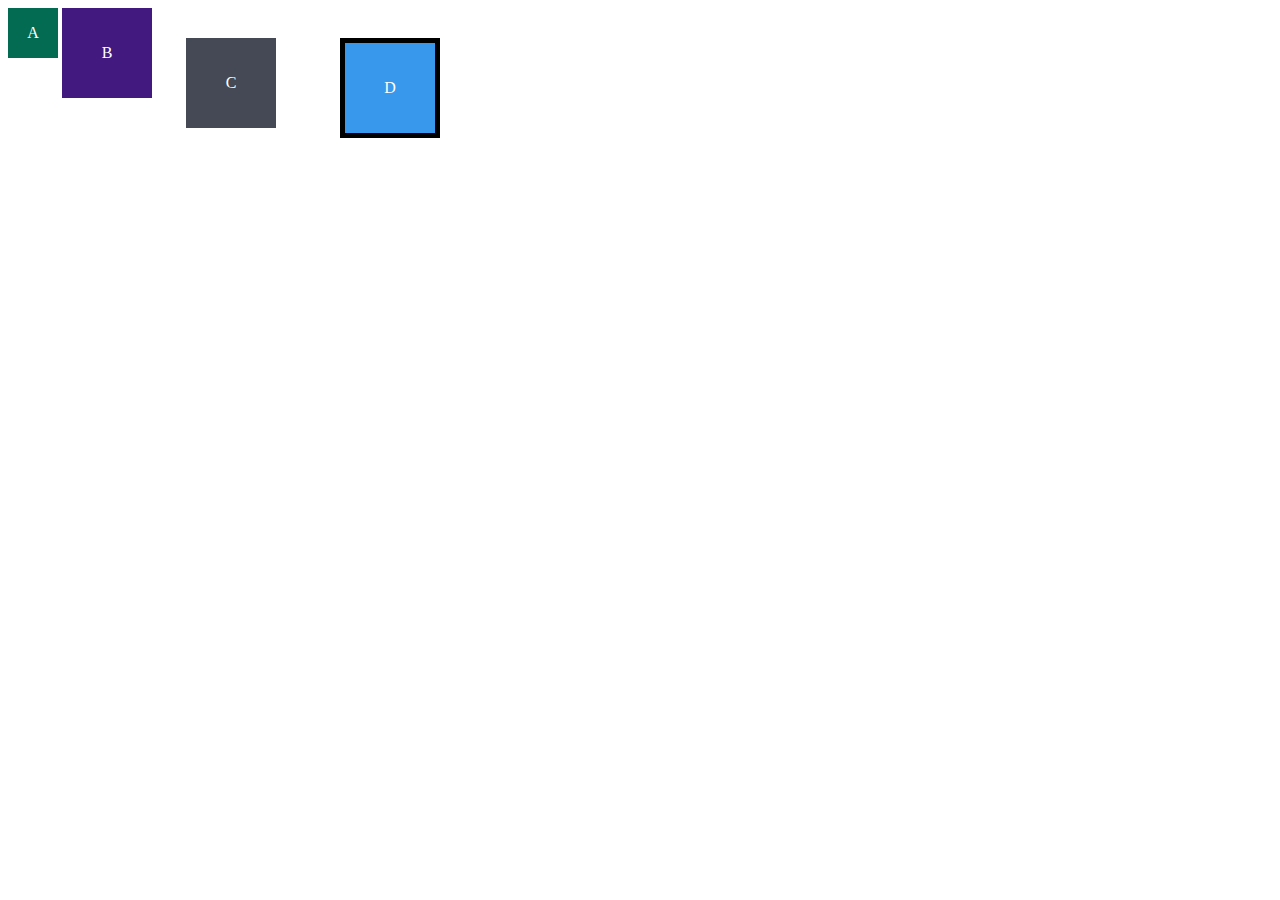
<file: bloco_3/aula_3/index.html>
<!DOCTYPE html>
<html lang="en">
<head>
  <meta charset="UTF-8">
  <meta name="viewport" content="width=device-width, initial-scale=1.0">
  <title>Exercício de Fixação: box model</title>
  <link rel="stylesheet" href="style.css">
</head>
<body>
  <div class="caixa width-and-height" style="background: #036b52">A</div>
  <div class="caixa width-and-height padding" style="background: #41197f;">B</div>
  <div class="caixa width-and-height padding margin" style="background: #444955">C</div>
  <div class="caixa width-and-height padding margin border" style="background: #3898EC">D</div>
</body>
</html>
</file>
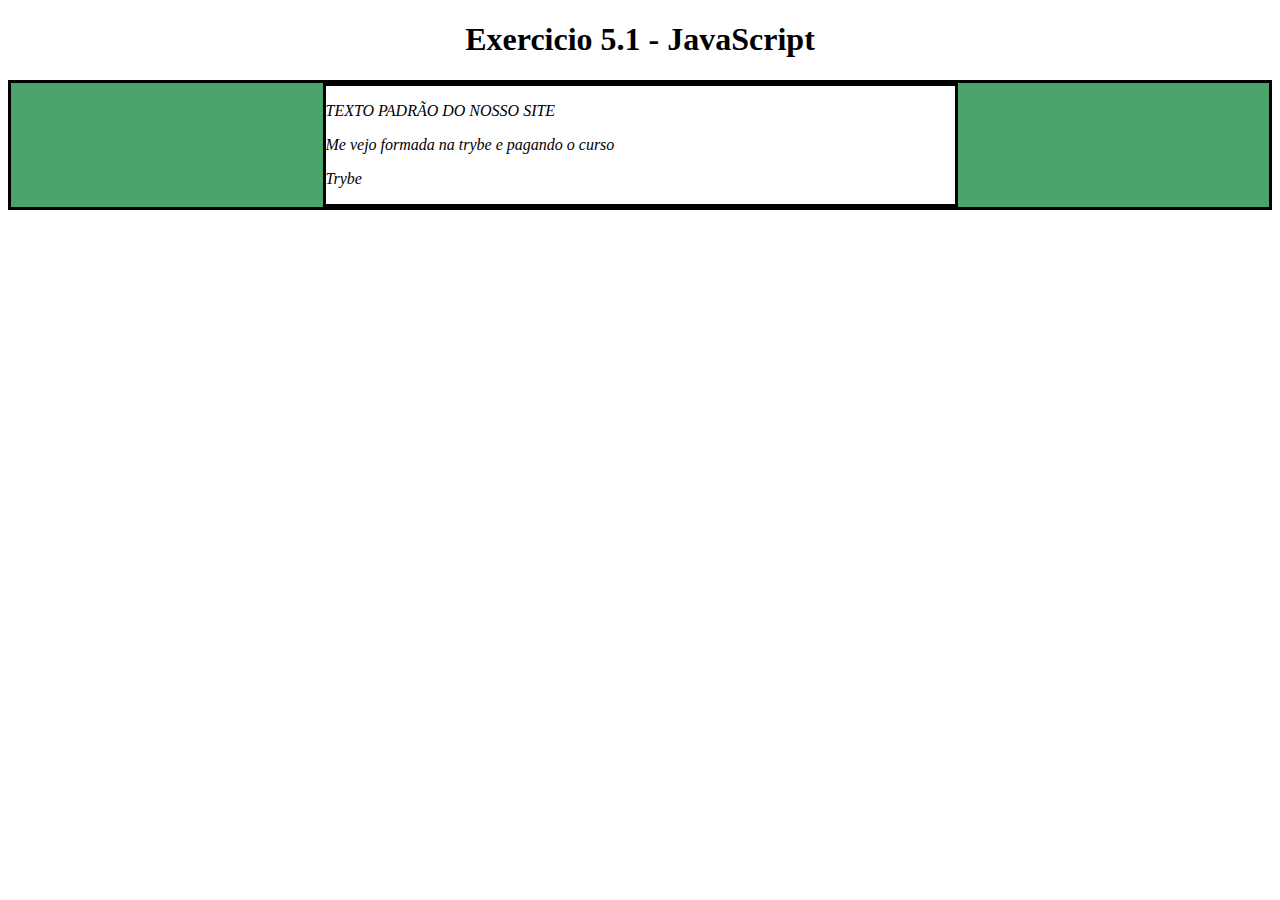
<file: bloco_5/dia5.1/index.html>
<!DOCTYPE html>
<html lang="en">
<head>
  <meta charset="UTF-8">
  <meta http-equiv="X-UA-Compatible" content="IE=edge">
  <meta name="viewport" content="width=device-width, initial-scale=1.0">
  <link rel="stylesheet" href="style.css">
  <title>Document</title>
</head>
<!--  <body>
    <h2 id="page-title">Título</h2>
    <p id="paragraph">Dê uma cor para este parágrafo!</p>
    <p class="nameLivro">Nome do vento.</p>    
    <h4 id="subtitle">Subtítulo</h4>
    <p id="second-paragraph">Segundo parágrafo!</p>
  
 
  <body id="container">
    <header id="header-container">
      <h1>Administrador do Tempo da Trybe</h1>
    </header>

    <section class="emergency-tasks">
      <div>
        <h3>Urgente e Importante</h3>
      </div>
      <div>
        <h3>Urgente e Não-Importante</h3>
      </div>
    </section>

    <section class="no-emergency-tasks">
      <div>
        <h3>Não-Urgente e Importante</h3>
      </div>
      <div>
        <h3>Não-Urgente e Não-Importante</h3>
      </div>
    </section>

    <footer id="footer-container">
      <div>&copy; Trybe</div>
    </footer>
      -->
  <body>
    <h1 class="title">Exercício 5.1 - JavaEscripito </h1>
    <div class="main-content">
      <div class="center-content">
        <p>Texto padrão do nosso site</p>
        <p>-----</p>
        <p>Trybe</p>
      </div>
    </div>
    <script src="script.js"></script>
</body>
</html>
</file>
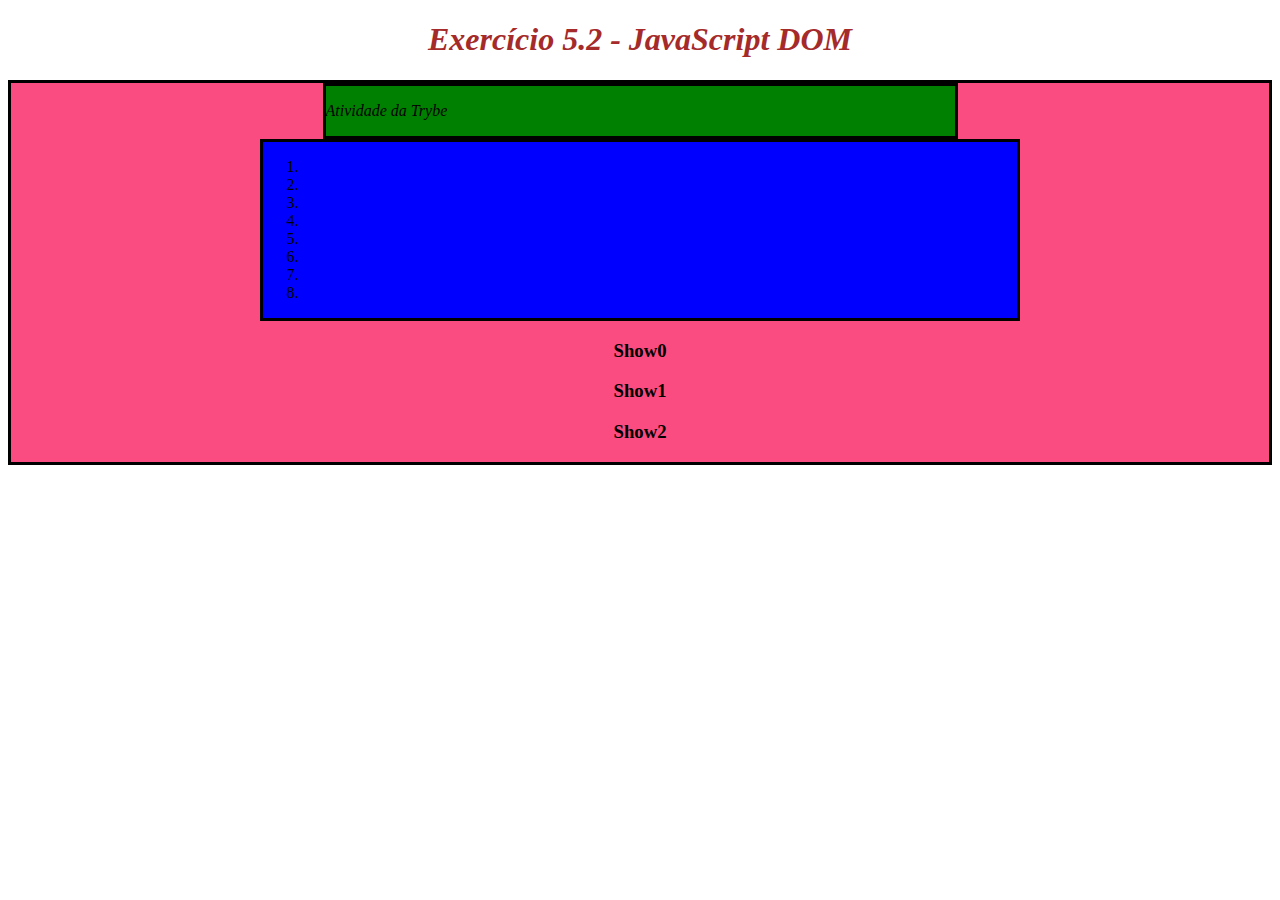
<file: bloco_5/dia5.2/index.html>
<!DOCTYPE html>
<html>
  <head>
    <meta charset="UTF-8" />
    <meta name="viewport" content="width=device-width" />
    <title>Exercício 5.2</title>
    <link rel="stylesheet" href="style.css">   
  </head>
  <body>
   <script src="script.js"></script>
  </body>
</html>
</file>
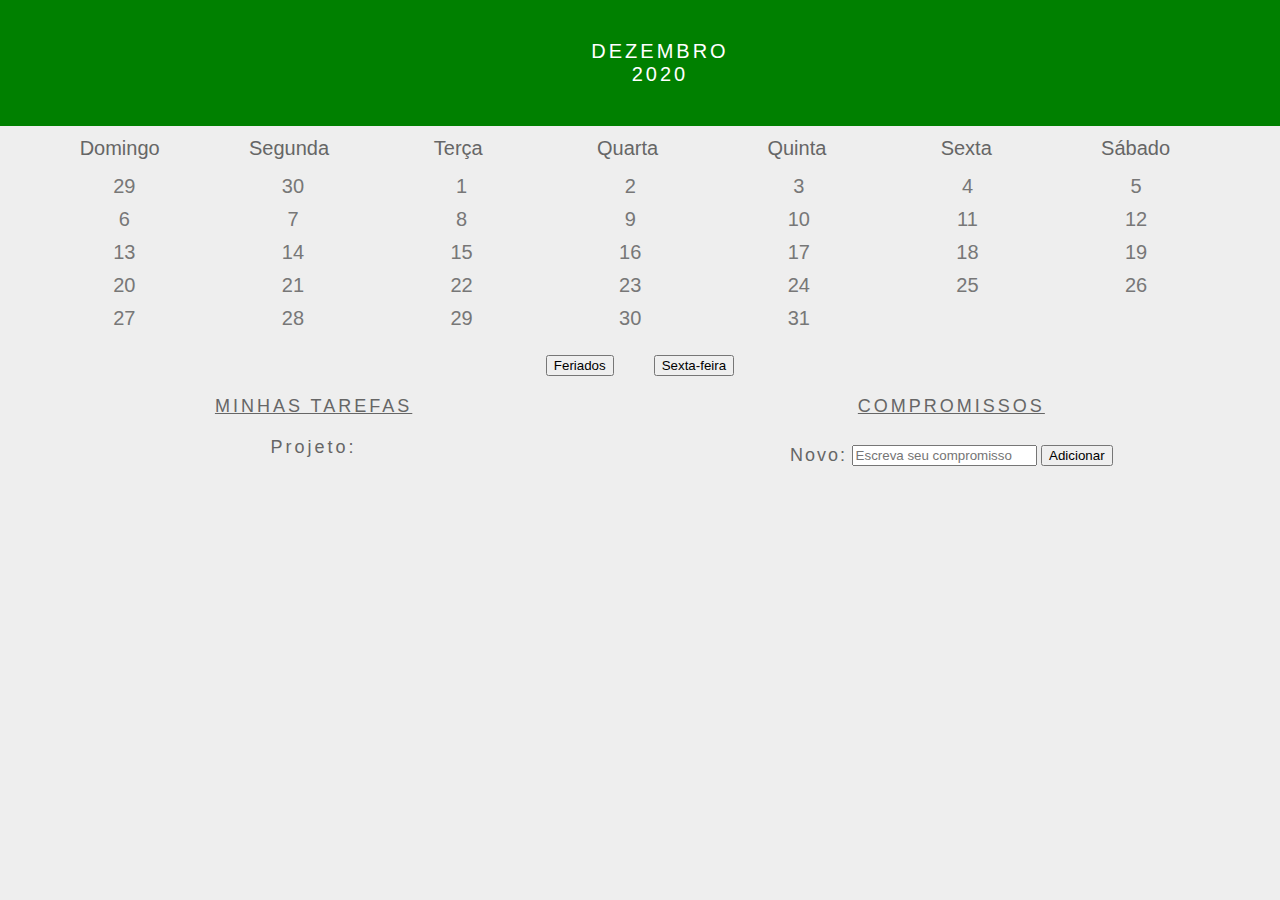
<file: bloco_5/dia5.3/index.html>
<!DOCTYPE html>
<html>
  <head>
    <link rel="stylesheet" href="style.css">
    <meta charset="UTF-8" />
    <meta name="viewport" content="width=device-width" />
    <title>Calendar</title>
  </head>
  <body>
    <header class="month-container">
      <ul>
        <li id="month">Dezembro</li>
        <li id="year">2020</li>
      </ul>
    </header>
    <div class="week-days-container">
      <ul class="week-days">
      </ul>
    </div>
    <div class="days-container">
      <ul id="days">
      </ul>
    </div>
    <div class="buttons-container">
    </div>
    <section class="tasks-container">
      <div class="my-tasks">
        <h3>MINHAS TAREFAS</h3>
      </div>
      <div class="input-container">
        <h3>COMPROMISSOS</h3>
        <label for="task-input">Novo:</label>
        <input type="text"
          id="task-input"
          placeholder="Escreva seu compromisso"
        >
        <button id="btn-add">Adicionar</button>
      </div>
      <div class="task-list-container">
        <ul class="task-list">
        </ul>
      </div>
    </section>
    <script src="script.js"></script>
  </body>
</html>
</file>
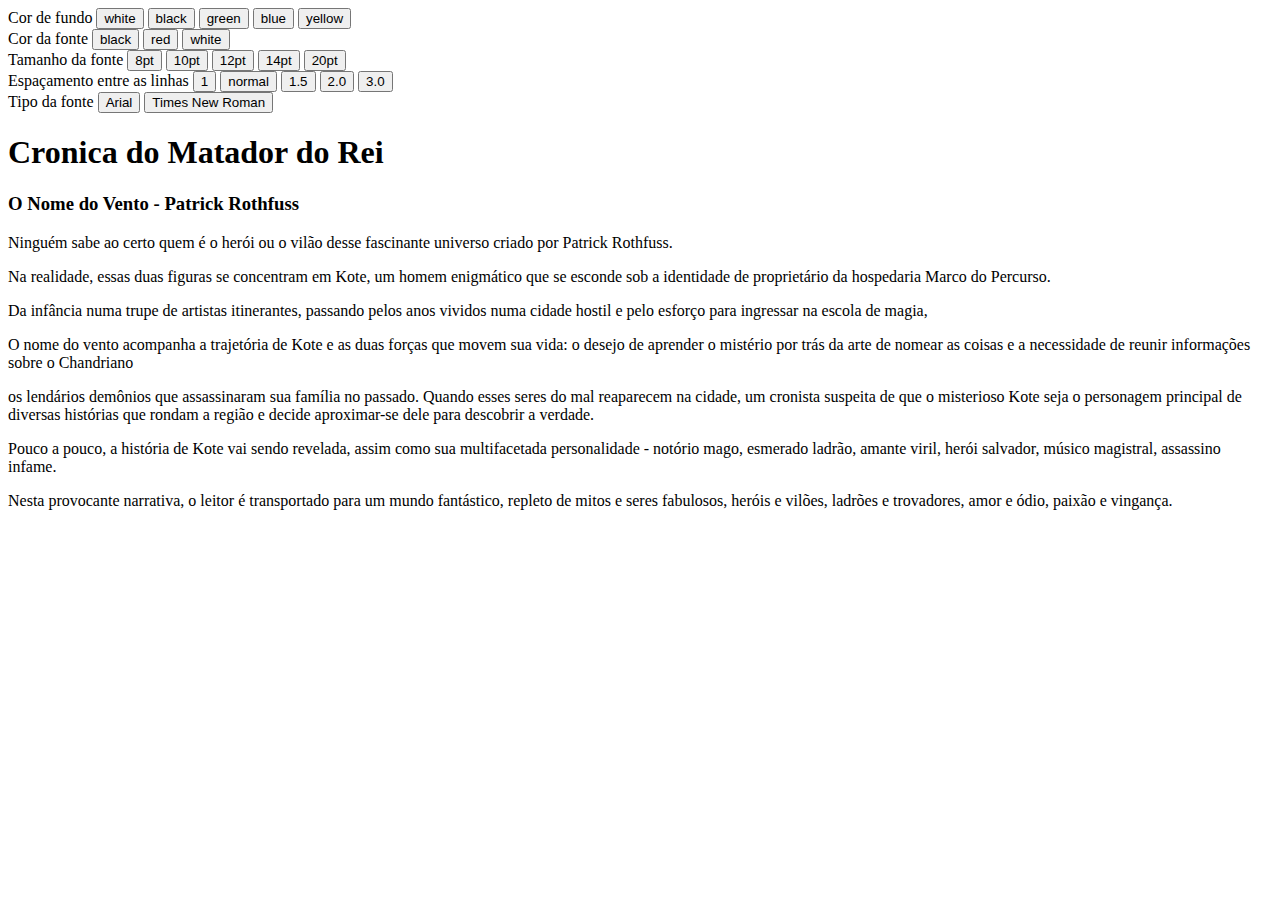
<file: bloco_5/dia5.4/index.html>
<!DOCTYPE html>
<html lang="en">
<head>
  <meta charset="UTF-8">
  <meta name="viewport" content="width=device-width, initial-scale=1.0">
  <meta http-equiv="X-UA-Compatible" content="ie=edge">
  <title>Leitor</title>

</head>
<body>
  <section class="preferences">
    <div id="background-color" class="options">
      <span>Cor de fundo</span>
      <button>white</button>
      <button>black</button>
      <button>green</button>
      <button>blue</button>
      <button>yellow</button>
    </div>
    <div id="font-color" class="options">
      <span>Cor da fonte</span>
      <button>black</button>
      <button>red</button>
      <button>white</button>
    </div>
    <div id="font-size" class="options">
      <span>Tamanho da fonte</span>
      <button>8pt</button>
      <button>10pt</button>
      <button>12pt</button>
      <button>14pt</button>
      <button>20pt</button>
    </div>
    <div id="line-height" class="options">
      <span>Espaçamento entre as linhas</span>
      <button>1</button>
      <button>normal</button>
      <button>1.5</button>
      <button>2.0</button>
      <button>3.0</button>
    </div>
    <div id="font-family" class="options">
      <span>Tipo da fonte</span>
      <button>Arial</button>
      <button>Times New Roman</button>
    </div>
  </section>
  <section class="title">
    <h1>Cronica do Matador do Rei</h1>
  </section>
  <section class="description">
    <h3>O Nome do Vento - Patrick Rothfuss</h3>
  </section>
  <section class="content">
    <p class="paragraph">
      Ninguém sabe ao certo quem é o herói ou o vilão desse fascinante universo criado por Patrick Rothfuss.
    </p>
    <p class="paragraph">
      Na realidade, essas duas figuras se concentram em Kote, um homem enigmático que se esconde sob a identidade de proprietário da hospedaria Marco do Percurso.
    </p>
    <p class="paragraph">
      Da infância numa trupe de artistas itinerantes, passando pelos anos vividos numa cidade hostil e pelo esforço para ingressar na escola de magia,
    </p>
    <p class="paragraph">
      O nome do vento acompanha a trajetória de Kote e as duas forças que movem sua vida: o desejo de aprender o mistério por trás da arte de nomear as coisas e a necessidade de reunir informações sobre o Chandriano 
    </p>
    <p class="paragraph">
      os lendários demônios que assassinaram sua família no passado. Quando esses seres do mal reaparecem na cidade, um cronista suspeita de que o misterioso Kote seja o personagem principal de diversas histórias que rondam a região e decide aproximar-se dele para descobrir a verdade.
    </p>
    <p class="paragraph">
      Pouco a pouco, a história de Kote vai sendo revelada, assim como sua multifacetada personalidade - notório mago, esmerado ladrão, amante viril, herói salvador, músico magistral, assassino infame.
    </p>
    <p class="paragraph">
      Nesta provocante narrativa, o leitor é transportado para um mundo fantástico, repleto de mitos e seres fabulosos, heróis e vilões, ladrões e trovadores, amor e ódio, paixão e vingança.
    </p>   
  </section>
  <script src="script.js"></script>
</body>
</html>
</file>
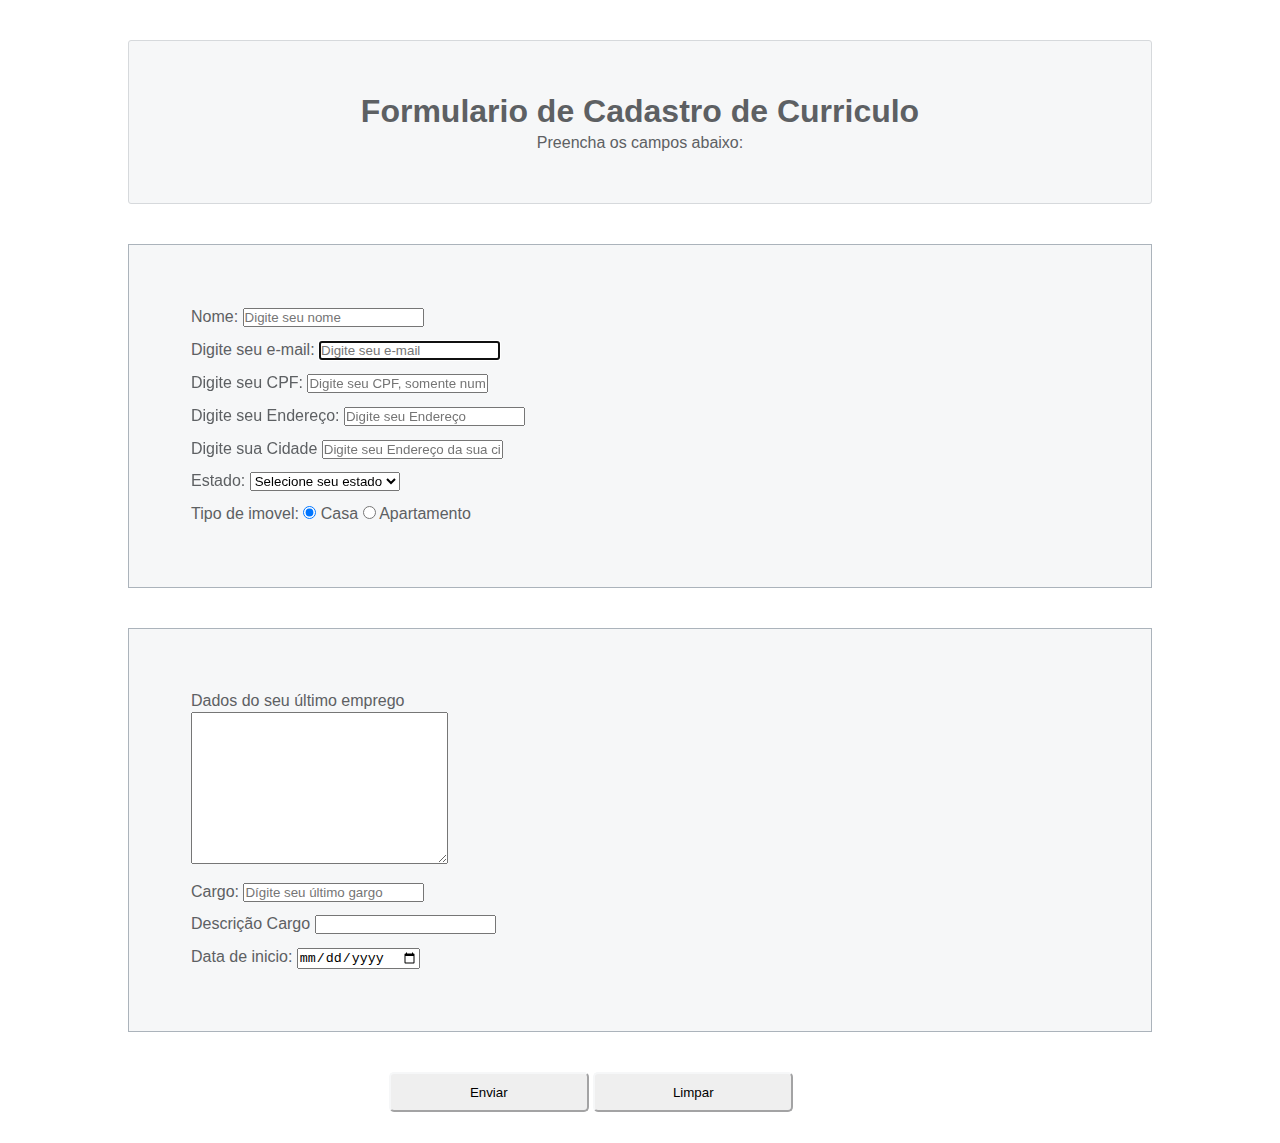
<file: bloco_6/dia6.1/index.html>
<!DOCTYPE html>
<html lang="pt-br">
<head>
  <meta charset="UTF-8">
  <meta http-equiv="X-UA-Compatible" content="IE=edge">
  <meta name="viewport" content="width=device-width, initial-scale=1.0">
  <title>Document</title>
  <link rel="stylesheet" href="style.css">
</head>
<header class="form-header">
  <h1>Formulario de Cadastro de Curriculo</h1>
  <p>Preencha os campos abaixo:</p>
</header>
<form id="cv-form" action="" method="get">
  <div class="form-row">
    <fieldset class="caixa1">
      <div class="line-content">
        <label for="name"> Nome:
          <input type="text" id="name" placeholder="Digite seu nome" maxlength="40" required>
        </label>
      </div>
      <div class="line-content">
        <label for="email"> Digite seu e-mail:
          <input type="email" autocomplete="off" autofocus id="email" placeholder="Digite seu e-mail" maxlength="50" required>
        </label>
      </div>
      <div class="line-content">
        <label for="cpf"> Digite seu CPF:
          <input type="text" id="cpf" placeholder="Digite seu CPF, somente numeros" maxlength="11" required>
        </label>
      </div>
      <div class="line-content">
        <label for="endereco"> Digite seu Endereço:
          <input type="text" id="endereco" placeholder="Digite seu Endereço" maxlength="200" required>
        </label>
      </div>
      <div class="line-content">
        <label for="cidade"> Digite sua Cidade
          <input type="text" id="cidade" placeholder="Digite seu Endereço da sua cidade" maxlength="28" required>
        </label>
      </div>
      <div class="line-content">
        <label for="dropdown-estado"> Estado:
          <select name="estado" id="dropdown-estado" required></select>
        </label>
      </div>
      <div class="line-content">
        <label for=""> Tipo de imovel:
          <input type="radio" id="casa-text" name="casa" required checked>
          <label for="casa-text"> Casa</label>
          <input type="radio" id="apartamento" name="casa" required>
          <label for="apartamento"> Apartamento</label>
        </label>
      </div>
      </fieldset>
      <fieldset class="caixa2">
        <div class="line-content">
          <label for="text-area">Dados do seu último emprego</label> <br>
          <textarea name="textArea" id="text-area" cols="30" rows="10" required maxlength="100"></textarea>
        </div>
        <div class="line-content">
          <label for="cargo-text">Cargo:</label>
          <input type="text" id="cargo-text" maxlength="40" required placeholder="Dígite seu último gargo">
        </div>
        <div class="line-content">
          <label for="describle-cargo"> Descrição Cargo</label>
          <input type="text" name="cargo" id="describle-cargo" maxlength="500" required>
        </div>
        <div class="line-content">
          <label for="date-text"> Data de inicio: </label>
          <input type="date" name="date-text" required id="date-text" class="input-data">
        </div>
      </fieldset>
      <div class="line-content">
        <button type="submit" id="botao" class="button"> Enviar </button>
        <button class="clear-button" type="button">Limpar</button>
      </div>
    </fieldset>
  </div>
</form>
<section class="form-data"></section>
<script src="script.js"></script>
</body>
</html>
</file>
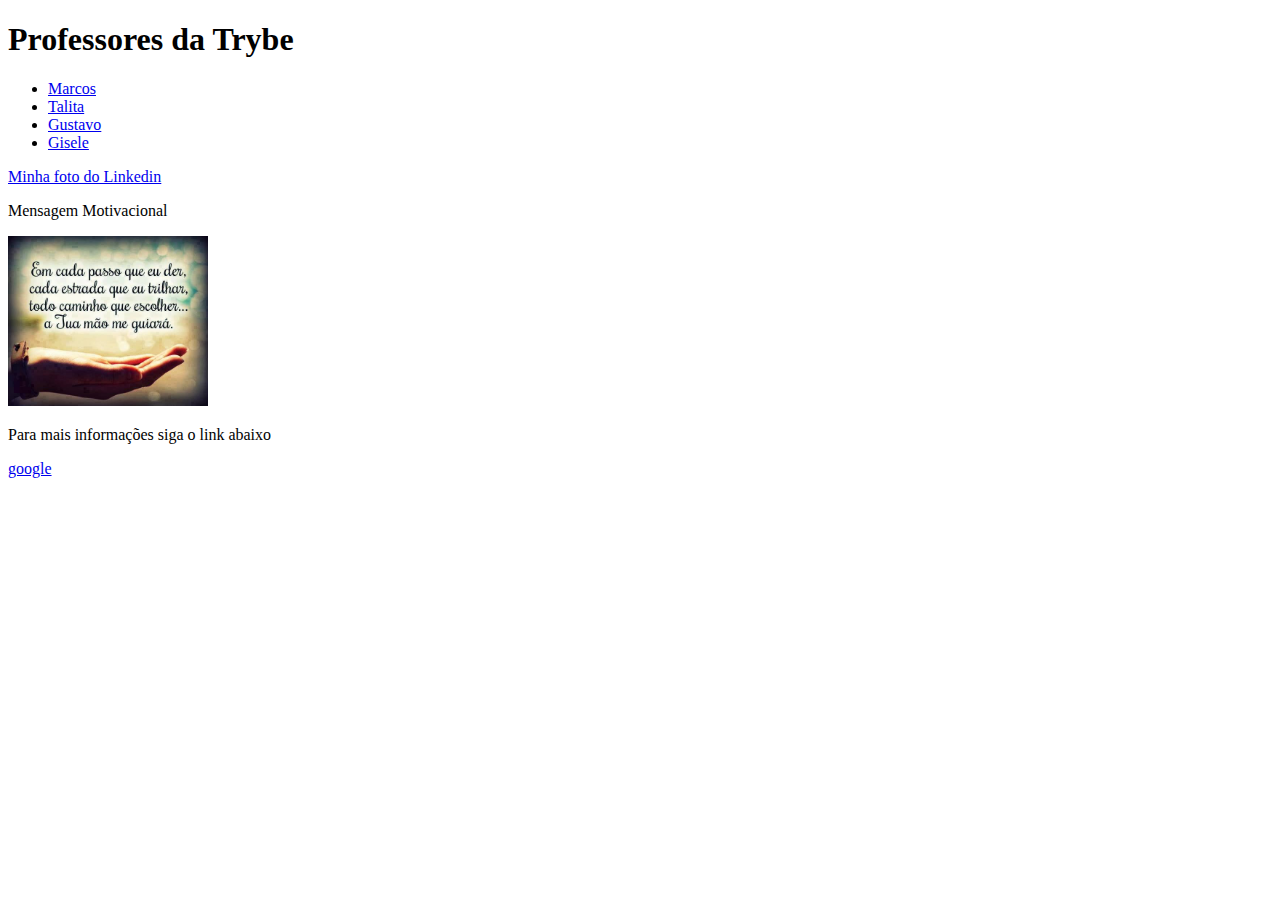
<file: bloco_3/aula_1/exercicio.html>
<!DOCTYPE html>
<html lang="pt-br">
  <head>
    <meta charset="UTF-8">
    <title>HTML</title>
  </head>
  <body>
    <h1>Professores da Trybe </h1>
    <ul>
        <li> <a href="https://www.linkedin.com/school/betrybe/?originalSubdomain=br" target="_blank">  Marcos </a></li>
        <li> <a href="https://www.betrybe.com/" target="_blank"> Talita </a></li>
        <li> <a href="https://www.betrybe.com/formacao-desenvolvimento-web" target="_blank"> Gustavo </a></li>
        <li> <a href="https://ajuda.betrybe.com/hc/pt-br/sections/360010680434-Pre%C3%A7o-e-Pagamento" target="_blank"> Gisele </a></li>
    </ul>    
    <a href="https://media-exp1.licdn.com/dms/image/C5603AQFtbz4glVW8uA/profile-displayphoto-shrink_800_800/0/1612303397903?e=1619049600&v=beta&t=2Oy2snhN0IJrkT4qNausWda9-yNevmubq_2-LGYy604" target="_blank"> Minha foto do Linkedin <br> </a>
    <p> Mensagem Motivacional</p>
    <img src="imagem1.jpg" alt="imagem motivacional" width="200px">
    <p> Para mais informações siga o link abaixo </p>
    <a href="https://www.google.com.br/" > google </a> 
    <!-- Exercícios
 - Crie uma lista das pessoas que você já fez amizade na Trybe
 - Adicione uma imagem que venha de uma URL externa.
 - Adicione uma imagem que está no seu computador, local
    -->
  </body>
</html>
</file>
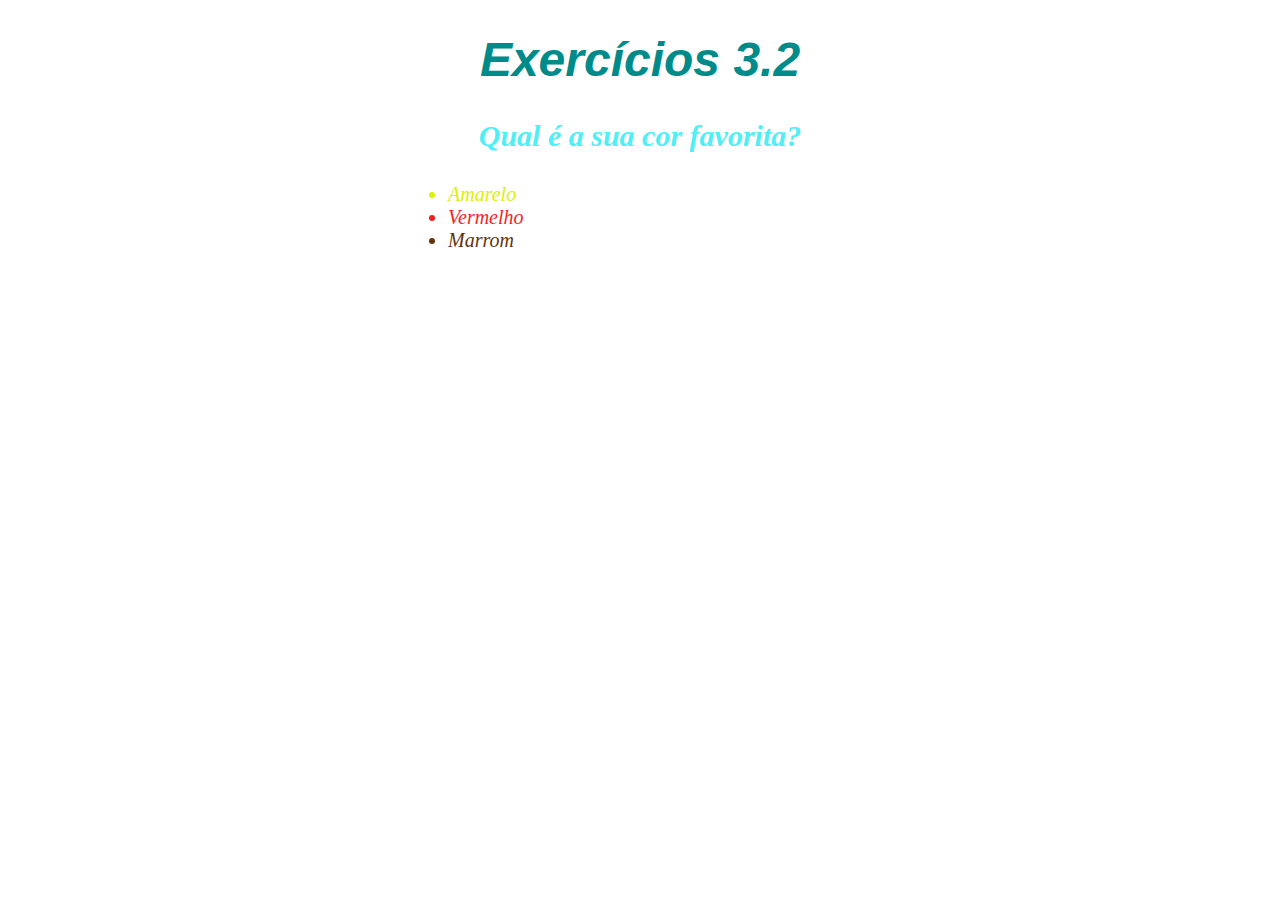
<file: bloco_3/aula_2/exercicio.html>
<!DOCTYPE html>
<html lang="pt-br">
  <head>
    <meta charset="UTF-8">
    <title>HTML</title>
    <style></style>
    <link rel="stylesheet" href="stylo.css">
  </head>
  <body>
    <h1 id="title" >Exercícios 3.2</h1>
    <p>Qual é a sua cor favorita?</p>
    <ul>
      <li>Amarelo</li>
      <li>Vermelho</li>
      <li>Marrom</li>
    </ul>


  </body>
</html>
</file>
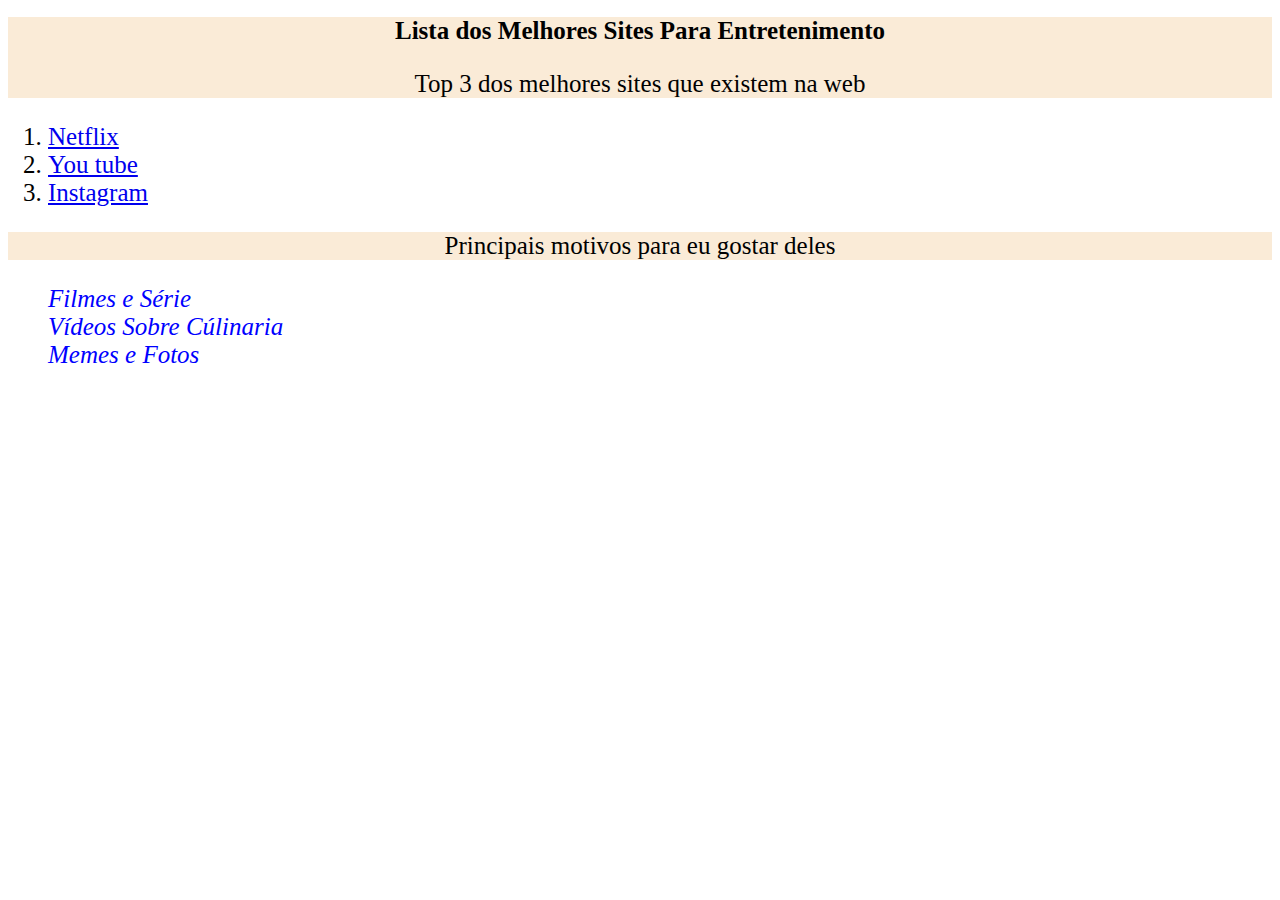
<file: bloco_3/aula_3/index3.html>
<!DOCTYPE html>
<html lang="pt-br">
  <head>
    <meta charset="UTF-8">
    <title>Agrupando Seletores</title>
    <link rel="stylesheet" href="style3.css">
  </head>
  <body>
    <div> 
        <div class="title">
            <h1>Lista dos Melhores Sites Para Entretenimento</h1>
            <p>Top 3 dos melhores sites que existem na web</p>
        </div>
        <ol class="list-ordenada"> 
            <li> <a href="https://www.netflix.com/browse" > Netflix </a>  </li>
            <li> <a href="https://www.youtube.com/?hl=pt&gl=BR"> You tube </a>  </li>
            <li> <a href="https://www.instagram.com/?hl=pt-br"> Instagram </a>  </li>
        </ol>
   </div>   
    <!-- EXERCÍCIOS
 Adicione uma lista ordenada dos 3 melhores sites que você conhece.
 Crie um arquivo no mesmo diretório e nomeie-o de 'style.css'.
 Nesse arquivo .css, adicione os estilos para que:
1 O texto das tags 'h1' e 'p' estejam centralizados.
2 A cor de fundo da sua lista mude quando o cursor estiver sobre o item.
3 A fonte do item mude quando ele for clicado.

    -->
    <p class="title">Principais motivos para eu gostar deles</p>
    <ul class="text-list">
        <li> Filmes e Série </li>
        <li> Vídeos Sobre Cúlinaria </li>
        <li> Memes e Fotos </li>
    </ul>
    <!-- EXERCÍCIOS
 Adicione uma lista não ordenada com, pelo menos, 3 características que você gosta.
 No 'style.css', adicione a propriedade 'list-style: none' para ambas as listas.

    -->
  </body>
</html>
</file>
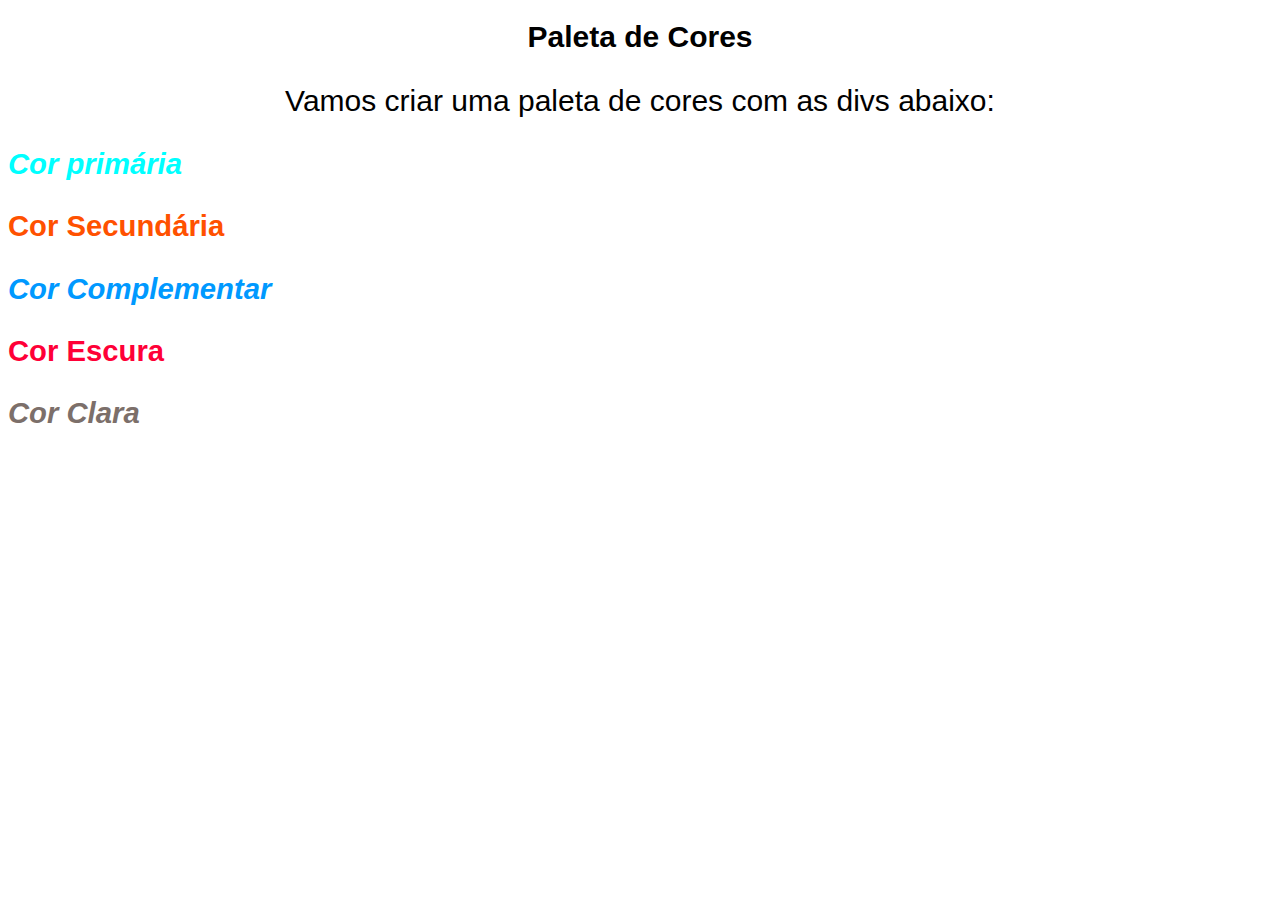
<file: bloco_3/aula_3/index4.html>
<!DOCTYPE html>
<html lang="pt-br">
  <head>
  <meta charset="UTF-8">
  <title>Pseudoclasses</title>
  <link rel="stylesheet" href="style4.css">
  </head>
  <body>
    <h1>Paleta de Cores</h1>
    <p>Vamos criar uma paleta de cores com as divs abaixo:</p>
    <div>
      <h3>Cor primária</h3>
    </div>
    <div>
      <h3>Cor Secundária</h3>
    </div>
    <div>
      <h3>Cor Complementar</h3>
    </div>
    <div>
      <h3>Cor Escura</h3>
    </div>
    <div>
      <h3>Cor Clara</h3>
    </div>
    <!-- EXERCÍCIOS
 Estilize as divs para que, ao passar o cursor por cima das mesmas, elas
      ganhem uma borda.
 Faça cada div ter uma cor própria.
 Estilize cada uma das tags <h3>.
 Faça a terceira div ser maior que as demais.
 Deixe as tags ímpares <h3> com o texto em itálico.

    -->
  </body>
</html>
</file>
<file: bloco_3/aula_3/style.css>
.caixa {
    color: white;
    display: inline-block;
    line-height: 50px;
    text-align: center;
    vertical-align: top;
  }

  .width-and-height {
    height: 50px;
    width: 50px;
  }

  .padding {
      padding: 20px;
  /* insira aqui um padding de 20px na classe abaixo para aplicá-lo aos itens B, C e D */
  }

  .margin {
      margin: 30px;
  /* insira aqui uma margem de 30px na classe abaixo para aplicá-la aos itens C e D */
  }

  .border {
      border: 5px solid black;
  /* insira aqui uma borda com valor '5px solid black' para aplicá-la ao item D */
  }
</file>
<file: bloco_5/dia5.1/style.css>
/* * {
  margin: 0;
}

#container {
  font-family: Verdana, Geneva, Tahoma, sans-serif;
  text-align: center;
}

#header-container {
  color: white;
  padding: 20px;
}

.emergency-tasks {
  display: inline-block;
  height: 400px;
  margin: 56px 0;
  width: 400px;
}

.emergency-tasks div {
  height: 198px;
}
.emergency-tasks h3 {
  color: white;
  margin-top: 10px;
  padding: 10px;
}

.no-emergency-tasks {
  display: inline-block;
  height: 400px;
  width: 400px;
}

.no-emergency-tasks div {
  height: 198px;
}

.no-emergency-tasks h3 {
  color: white;
  margin-top: 10px;
  padding: 10px;
}

#footer-container {
  color: white;
  font-weight: 700;
  padding: 15px;
  text-align: center;
}
 Tres
*/
div {
    border-color: black;
    border-style: solid;
  }
  .title {
    text-align: center;
  }

  .main-content {
    background-color: yellow;
  }

  .main-content .center-content {
    background-color: red;
    width: 50%;
    margin: 0 auto;
  }

  .main-content .center-content p {
    font-style: italic;
  }
</file>
<file: bloco_5/dia5.2/style.css>
div {
  border-color: black;
  border-style: solid;
}

.title {
  text-align: center;
  font-style: oblique;
  color: brown;
}

.main-content {
  background-color: rgba(250, 4, 78, 0.712);
}

.main-content .center-content {
  background-color: red;
  width: 50%;
  margin-left: auto;
  margin-right: auto;
}

.main-content .center-content p {
  font-style: italic;
}

.main-content .left-content {
  background-color: green;
  width: 60%;
  margin-left: 0;
  margin-right: auto;
}

.main-content .left-content .small-image {
  display: block;
  margin-left: auto;
  margin-right: auto;
  border-radius: 100%;
}

.main-content .right-content {
  background-color: blue;
  width: 60%;
  margin-left: auto;
  margin-right: 0;
}

.main-content .description {
  text-align: center;
}
</file>
<file: bloco_5/dia5.3/style.css>
* {
  margin: 0;
}

body {
  font-family: Verdana, Geneva, Tahoma, sans-serif;
  background-color: #eee;
}

button {
  margin: 20px;
}

#btn-add {
  margin: 0;
}

.buttons-container {
  background-color: #eee;
  display: inline-block;
  text-align: center;
  width: 100%;
}

#days {
  margin: 0;
}

#days li {
  color: #777;
  display: inline-block;
  font-size:20px;
  margin: 5px 0;
  text-align: center;
  vertical-align: middle;
  width: 13.6%;
}

.input-container {
  width: 49%;
  height: 100px;
  display: inline-block;
}

input {
  margin-top: 8px;
}

label {
  color: #666;
  font-size: 18px;
  font-weight: 500;
  letter-spacing: 2px;
  vertical-align: middle;
}

.month-container {
  background: green;
  padding: 40px 25px;
  text-align: center;
}

.month-container ul li {
  color:white;
  font-size: 20px;
  letter-spacing: 3px;
  list-style-type: none;
  text-transform: uppercase;
}

.my-tasks {
  clear: both;
  float: left;
  height: 100px;
  vertical-align: middle;
  width: 49%;
}

.my-tasks div {
  border: 1px solid black;
  border-radius: 100%;
  box-shadow: 0 4px 8px 0 rgba(0, 0, 0, 0.2), 0 6px 20px 0 rgba(0, 0, 0, 0.19);
  display: inline-block;
  height: 35px;
  margin-left: 10px;
  vertical-align: middle;
  width: 35px;
}

.my-tasks div:hover {
  height: 45px;
  width: 45px;
}

.my-tasks span {
  color: #666;
  font-size: 18px;
  font-weight: 500;
  letter-spacing: 3px;
  padding-bottom: 10px;
  vertical-align: middle;
}

.tasks-container {
  height: 130px;
  justify-content: center;
  text-align: center;
  width: 100%;
}

.tasks-container h3 {
  color: #666;
  font-size: 18px;
  font-weight: 500;
  margin-bottom: 20px;
  text-decoration: underline;
  letter-spacing: 3px;
}

.task-list {
  margin-top: 20px;
}

.task-list-container {
  display: inline-block;
}

.task-list-container ul {
  list-style-type: none;
  padding: 0;
  color: #666;
  font-size: 18px;
  font-weight: 500;
  letter-spacing: 2px;
  vertical-align: middle;
}

.week-days-container {
  margin-left: 35px;
}

.week-days li {
  color: #666;
  display: inline-block;
  text-align: center;
  vertical-align: middle;
  width: 13.6%;
}

.week-days {
  font-size: 20px;
  margin: 0px;
  padding: 10px 0;
}
</file>
<file: bloco_6/dia6.1/style.css>
* {
    margin: 0;
    padding: 0;
    box-sizing: border-box;
  }
  
  body {
    color: rgb(93, 96, 99);
    line-height: 1.3;
    font-size: 16px;
    font-family: 'Helvetica', 'Arial', 'Sans-serif';
  }
  
  .form-header {
    text-align: center;
    background-color: rgb(246, 247, 248);
    border: 1px solid rgb(214, 217, 220);
    border-radius: 3px;
    width: 80%;
    margin: 40px 0;
    padding: 50px;
    margin-right: auto;
    margin-left: auto;
  }
  .caixa1{
      width: 80%;
      margin: 40px 0;
      padding: 50px;
      margin-right: auto;
      margin-left: auto;
      background-color: rgb(246, 247, 248);
      border: 1px solid rgb(171, 179, 187);
  }
  .caixa2{
    width: 80%;
    margin: 40px 0;
    padding: 50px;
    margin-right: auto;
    margin-left: auto;
    background-color: rgb(246, 247, 248);
    border: 1px solid rgb(171, 179, 187);
}
  
  .line-content {
  margin: 12px;
  }
  
  .button  {
  width: 200px;
  text-align: center;
  margin-left: 30%;
  border-radius: 5px;
  height: 40px;
  border-color: rgb(246, 247, 248);
  }
  .clear-button {
    width: 200px;
    text-align: center;
    margin-bottom: 20px;
    border-radius: 5px;
    height: 40px;
    border-color: rgb(246, 247, 248);
  }
</file>
<file: bloco_3/aula_2/stylo.css>
h1{
      font-family: sans-serif;
      font-size: 3em;
      text-align-last: center;
      font-style: oblique;
      color: darkcyan;
  } 
  p{
      font-weight: 600;
      font-style: italic;
      font-size: 30px;
      line-height:normal;
      text-align: center;   
      color: rgb(80, 239, 245);   
  }
 
  ul li:nth-of-type(1){
      color: rgb(218, 241, 4);
      font-size: 20px;
      font-style: oblique;
      text-decoration-style: none;
      margin-left: 400px;
      }
  ul li:nth-of-type(2){
    color: rgb(243, 31, 31);
    font-size: 20px;
    font-style: oblique;
    text-decoration-style: none;
    margin-left: 400px;
    }
  ul li:nth-of-type(3){
    color: rgb(99, 51, 12);
    font-size: 20px;
    font-style: oblique;
    text-decoration-style: none;
    margin-left: 400px;
    border-style: red;
    }
  }

  <!-- Exercícios
- Modifique o família do h1 para sans-serif
- Deixe o parágrafo com o font-weight 600
- Modifique o font-size do body para 16px
- Coloque o tamanho do parágrafo com o tamanho de 3 vezes o padrão do body
- Explore as propriedades font-style, line-height, text-align e text-decoration
- Troque a cor de fundo de cada item da lista para a cor correspondente ao texto
   -->
</file>
<file: bloco_3/aula_3/style3.css>
*{
     font-size: 25px;
 }
 .title{
    text-align: center; 
    background-color: antiquewhite;   
}
.list-ordenada li:hover {
    background-color: rgb(216, 126, 171);
   text-decoration: none;
   list-style: none;
}
.text-list li {
    font-style: italic;
    list-style: none;
    color: blue;
}
</file>
<file: bloco_3/aula_3/style4.css>
h1, p{
    font-family: Calibri, 'Trebuchet MS', sans-serif;
    font-size: 30px;
    text-align: center;
}
div :hover{
        border:solid 7px rgb(163, 135, 189);
}
div{
    font-size: 25px;
    font-family: Calibri, sans-serif;
}
div:nth-of-type(1){
    color: cyan;
    font-style: italic;
}
div:nth-of-type(2){
    color: rgb(255, 81, 0);
}
div:nth-of-type(3){
    color: rgb(0, 153, 255);
    font-style: italic;
}
div:nth-of-type(4){
    color: rgb(255, 0, 55);
}
div:nth-of-type(5){
    color: rgb(124, 111, 106);
    font-style: italic;
    
}
</file>
